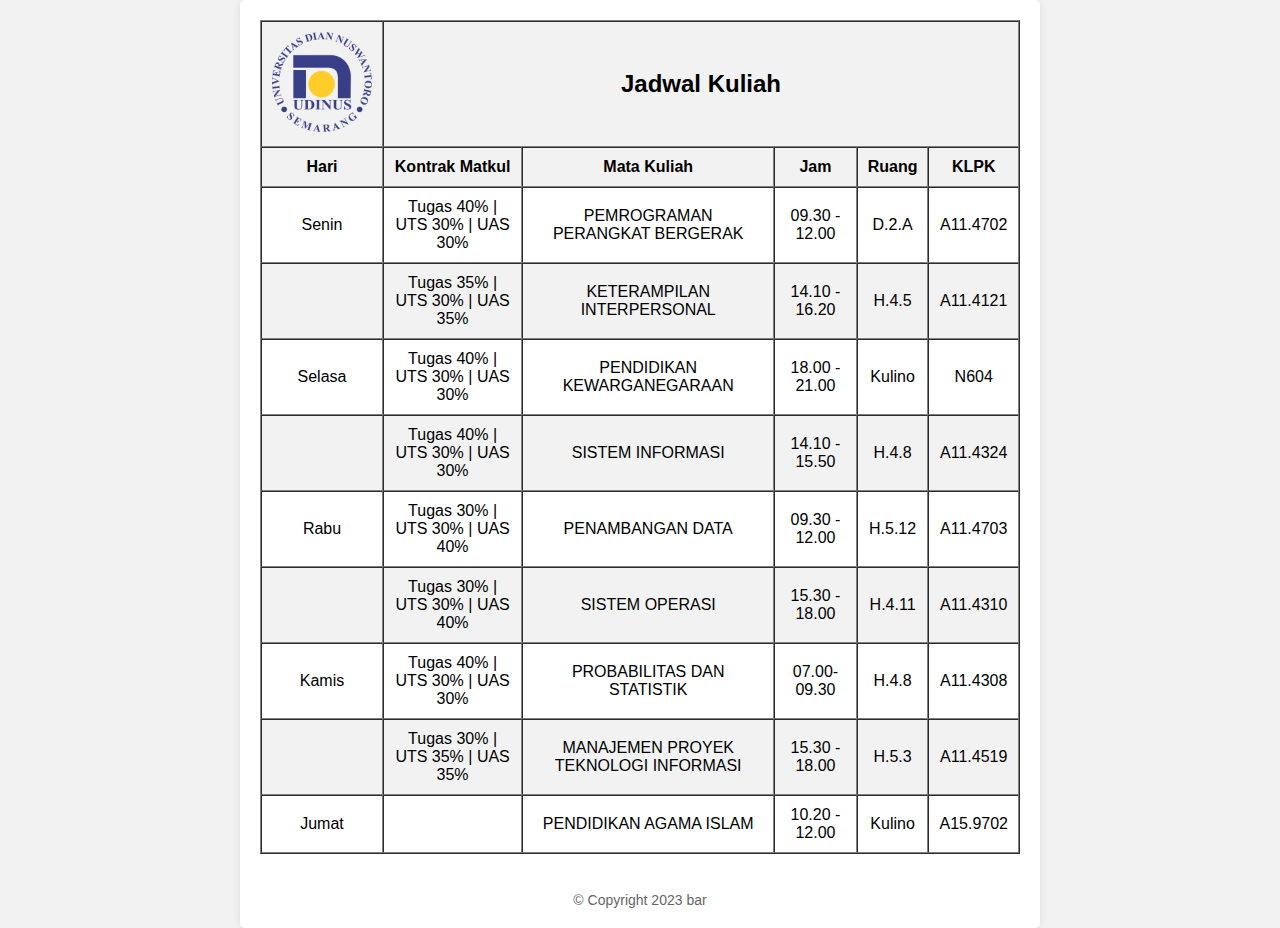
<file: index.html>
<!DOCTYPE html>
<html lang="en">

<head>
    <meta charset="UTF-8">
    <meta http-equiv="X-UA-Compatible" content="IE=edge">
    <meta name="viewport" content="width=device-width, initial-scale=1.0">
    <link rel="stylesheet" href="style.css">
    <link rel="icon" href="udinus-logo.png" type="image/png" sizes="16x16">
    <title>jadwalgweh</title>
</head>

<body>
    <div class="container">
        <div class="wrapper">
            <div class="content">
                <div class="table">
                    <table border="1" cellspacing="0">
                        <thead>
                            <tr>
                                <th class="img"><img src="udinus-logo.png " alt="logo-udinus "></th>
                                <th colspan="5 " class="title">Jadwal Kuliah</th>
                            </tr>
                            <tr>
                                <th>Hari</th>
                                <th>Kontrak Matkul</th>
                                <th>Mata Kuliah</th>
                                <th>Jam</th>
                                <th>Ruang</th>
                                <th>KLPK</th>
                            </tr>
                        </thead>
                        <tbody>
                            <tr>
                                <td>Senin</td>
                                <td>Tugas 40% | UTS 30% | UAS 30%</td>
                                <td class="pbb">PEMROGRAMAN PERANGKAT BERGERAK</td>
                                <td>09.30 - 12.00</td>
                                <td>D.2.A</td>
                                <td>A11.4702</td>
                            </tr>
                            <tr>
                                <td></td>
                                <td>Tugas 35% | UTS 30% | UAS 35%</td>
                                <td class="ketrampilan">KETERAMPILAN INTERPERSONAL</td>
                                <td>14.10 - 16.20</td>
                                <td>H.4.5</td>
                                <td>A11.4121</td>
                            </tr>
                            <tr>
                                <td>Selasa</td>
                                <td>Tugas 40% | UTS 30% | UAS 30%</td>
                                <td class="PKN">PENDIDIKAN KEWARGANEGARAAN</td>
                                <td>18.00 - 21.00</td>
                                <td>Kulino</td>
                                <td>N604</td>
                            </tr>
                            <tr>
                                <td></td>
                                <td>Tugas 40% | UTS 30% | UAS 30%</td>
                                <td class="si">SISTEM INFORMASI</td>
                                <td>14.10 - 15.50</td>
                                <td>H.4.8</td>
                                <td>A11.4324</td>
                            </tr>
                            <tr>
                                <td>Rabu</td>
                                <td>Tugas 30% | UTS 30% | UAS 40%</td>
                                <td class="penambangan">PENAMBANGAN DATA</td>
                                <td>09.30 - 12.00</td>
                                <td>H.5.12</td>
                                <td>A11.4703</td>
                            </tr>
                            <tr>
                                <td></td>
                                <td>Tugas 30% | UTS 30% | UAS 40%</td>
                                <td class="so">SISTEM OPERASI</td>
                                <td>15.30 - 18.00</td>
                                <td>H.4.11</td>
                                <td>A11.4310</td>
                            </tr>
                            <tr>
                                <td>Kamis</td>
                                <td>Tugas 40% | UTS 30% | UAS 30%</td>
                                <td class="probabilitas">PROBABILITAS DAN STATISTIK</td>
                                <td>07.00-09.30</td>
                                <td>H.4.8</td>
                                <td>A11.4308</td>
                            </tr>
                            <tr>
                                <td></td>
                                <td>Tugas 30% | UTS 35% | UAS 35%</td>
                                <td class="manajemen">MANAJEMEN PROYEK TEKNOLOGI INFORMASI</td>
                                <td>15.30 - 18.00</td>
                                <td>H.5.3</td>
                                <td>A11.4519</td>
                            </tr>
                            <tr>
                                <td>Jumat</td>
                                <td></td>
                                <td class="pai">PENDIDIKAN AGAMA ISLAM</td>
                                <td>10.20 - 12.00</td>
                                <td>Kulino</td>
                                <td>A15.9702</td>
                            </tr>
                        </tbody>
                    </table>
                    <br>

                </div>
            </div>

        </div>
        <div class="footer">
            <footer>&copy; Copyright 2023 bar</footer>
        </div>
    </div>

</body>

</html>
</file>
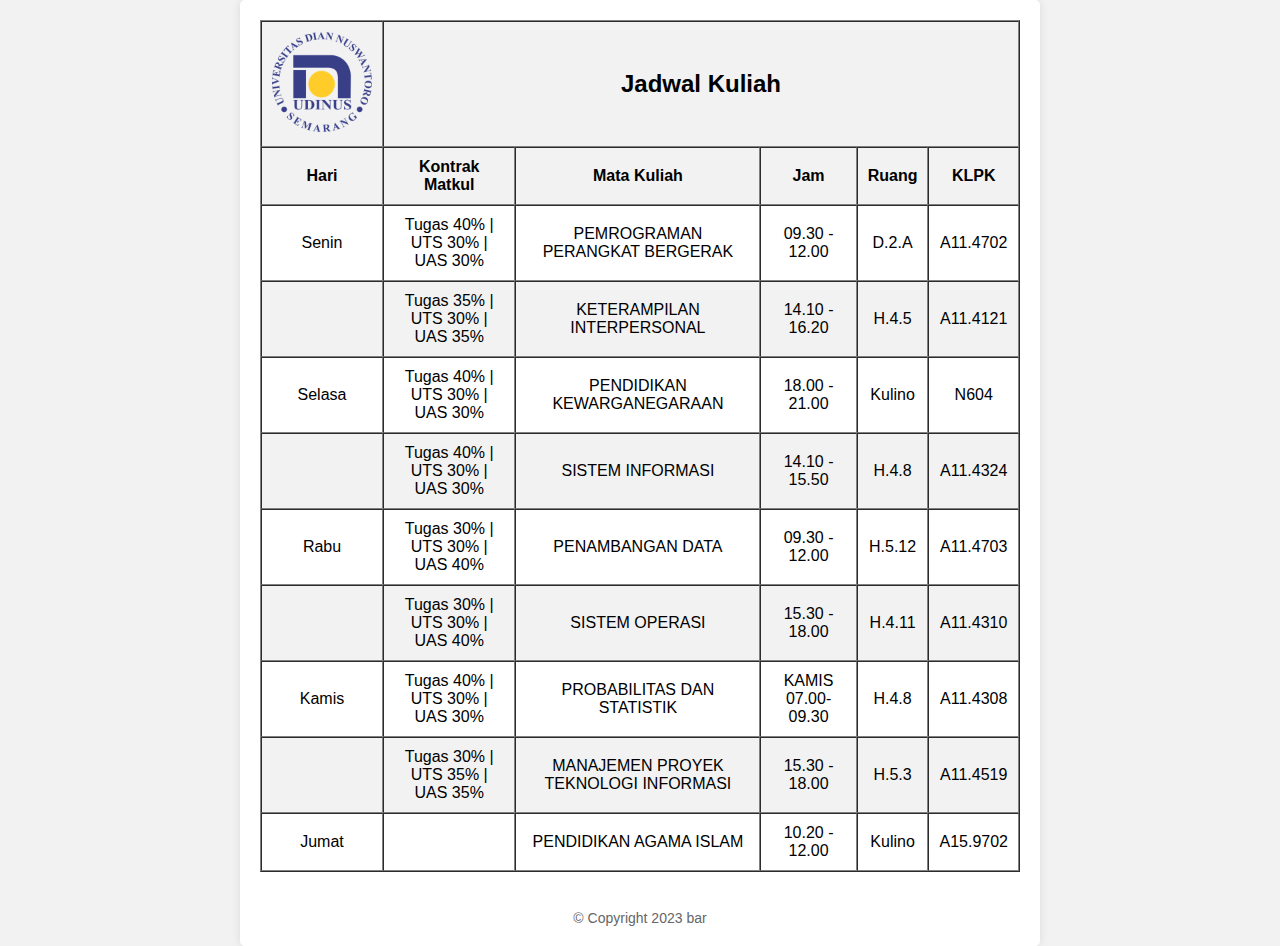
<file: main.html>
<!DOCTYPE html>
<html lang="en">

<head>
    <meta charset="UTF-8">
    <meta http-equiv="X-UA-Compatible" content="IE=edge">
    <meta name="viewport" content="width=device-width, initial-scale=1.0">
    <link rel="stylesheet" href="style.css">
    <link rel="icon" href="udinus-logo.png" type="image/png" sizes="16x16">
    <title>jadwalgweh</title>
</head>

<body>
    <div class="container">
        <div class="wrapper">
            <div class="content">
                <div class="table">
                    <table border="1" cellspacing="0">
                        <thead>
                            <tr>
                                <th class="img"><img src="udinus-logo.png " alt="logo-udinus "></th>
                                <th colspan="5 " class="title">Jadwal Kuliah</th>
                            </tr>
                            <tr>
                                <th>Hari</th>
                                <th>Kontrak Matkul</th>
                                <th>Mata Kuliah</th>
                                <th>Jam</th>
                                <th>Ruang</th>
                                <th>KLPK</th>
                            </tr>
                        </thead>
                        <tbody>
                            <tr>
                                <td>Senin</td>
                                <td>Tugas 40% | UTS 30% | UAS 30%</td>
                                <td class="pbb">PEMROGRAMAN PERANGKAT BERGERAK</td>
                                <td>09.30 - 12.00</td>
                                <td>D.2.A</td>
                                <td>A11.4702</td>
                            </tr>
                            <tr>
                                <td></td>
                                <td>Tugas 35% | UTS 30% | UAS 35%</td>
                                <td class="ketrampilan">KETERAMPILAN INTERPERSONAL</td>
                                <td>14.10 - 16.20</td>
                                <td>H.4.5</td>
                                <td>A11.4121</td>
                            </tr>
                            <tr>
                                <td>Selasa</td>
                                <td>Tugas 40% | UTS 30% | UAS 30%</td>
                                <td class="PKN">PENDIDIKAN KEWARGANEGARAAN</td>
                                <td>18.00 - 21.00</td>
                                <td>Kulino</td>
                                <td>N604</td>
                            </tr>
                            <tr>
                                <td></td>
                                <td>Tugas 40% | UTS 30% | UAS 30%</td>
                                <td class="si">SISTEM INFORMASI</td>
                                <td>14.10 - 15.50</td>
                                <td>H.4.8</td>
                                <td>A11.4324</td>
                            </tr>
                            <tr>
                                <td>Rabu</td>
                                <td>Tugas 30% | UTS 30% | UAS 40%</td>
                                <td class="penambangan">PENAMBANGAN DATA</td>
                                <td>09.30 - 12.00</td>
                                <td>H.5.12</td>
                                <td>A11.4703</td>
                            </tr>
                            <tr>
                                <td></td>
                                <td>Tugas 30% | UTS 30% | UAS 40%</td>
                                <td class="so">SISTEM OPERASI</td>
                                <td>15.30 - 18.00</td>
                                <td>H.4.11</td>
                                <td>A11.4310</td>
                            </tr>
                            <tr>
                                <td>Kamis</td>
                                <td>Tugas 40% | UTS 30% | UAS 30%</td>
                                <td class="probabilitas">PROBABILITAS DAN STATISTIK</td>
                                <td>KAMIS 07.00-09.30</td>
                                <td>H.4.8</td>
                                <td>A11.4308</td>
                            </tr>
                            <tr>
                                <td></td>
                                <td>Tugas 30% | UTS 35% | UAS 35%</td>
                                <td class="manajemen">MANAJEMEN PROYEK TEKNOLOGI INFORMASI</td>
                                <td>15.30 - 18.00</td>
                                <td>H.5.3</td>
                                <td>A11.4519</td>
                            </tr>
                            <tr>
                                <td>Jumat</td>
                                <td></td>
                                <td class="pai">PENDIDIKAN AGAMA ISLAM</td>
                                <td>10.20 - 12.00</td>
                                <td>Kulino</td>
                                <td>A15.9702</td>
                            </tr>
                        </tbody>
                    </table>
                    <br>

                </div>
            </div>

        </div>
        <div class="footer">
            <footer>&copy; Copyright 2023 bar</footer>
        </div>
    </div>

</body>

</html>
</file>
<file: style.css>
/* Reset CSS */
* {
    margin: 0;
    padding: 0;
    box-sizing: border-box;
}

/* Body */
body {
    font-family: Arial, sans-serif;
    background-color: #f2f2f2;
}

/* Container */
.container {
    max-width: 800px;
    margin: 0 auto;
    background-color: #fff;
    border-radius: 5px;
    padding: 20px;
    box-shadow: 0 0 10px rgba(0, 0, 0, 0.1);
}

/* Header */
.title {
    font-size: 24px;
    font-weight: bold;
    text-align: center;
    margin-bottom: 20px;
}

/* Table */
.table {
    width: 100%;
    border-collapse: collapse;
}

.table th, .table td {
    padding: 10px;
    text-align: center;
}

.table th {
    background-color: #f2f2f2;
}

.table img {
    width: 100px;
}

/* Table Data */
tr:nth-child(even) {
    background-color: #f2f2f2;
}

/* Footer */
.footer {
    margin-top: 20px;
    text-align: center;
}

footer {
    font-size: 14px;
    color: #666;
}

/* Responsive CSS for Mobile */
@media (max-width: 768px) {
    .container {
        padding: 10px;
    }

    .title {
        font-size: 20px;
        margin-bottom: 10px;
    }

    .table th, .table td {
        padding: 5px;
        font-size: 12px;
    }

    .table img {
        width: 50px;
    }
}
</file>
